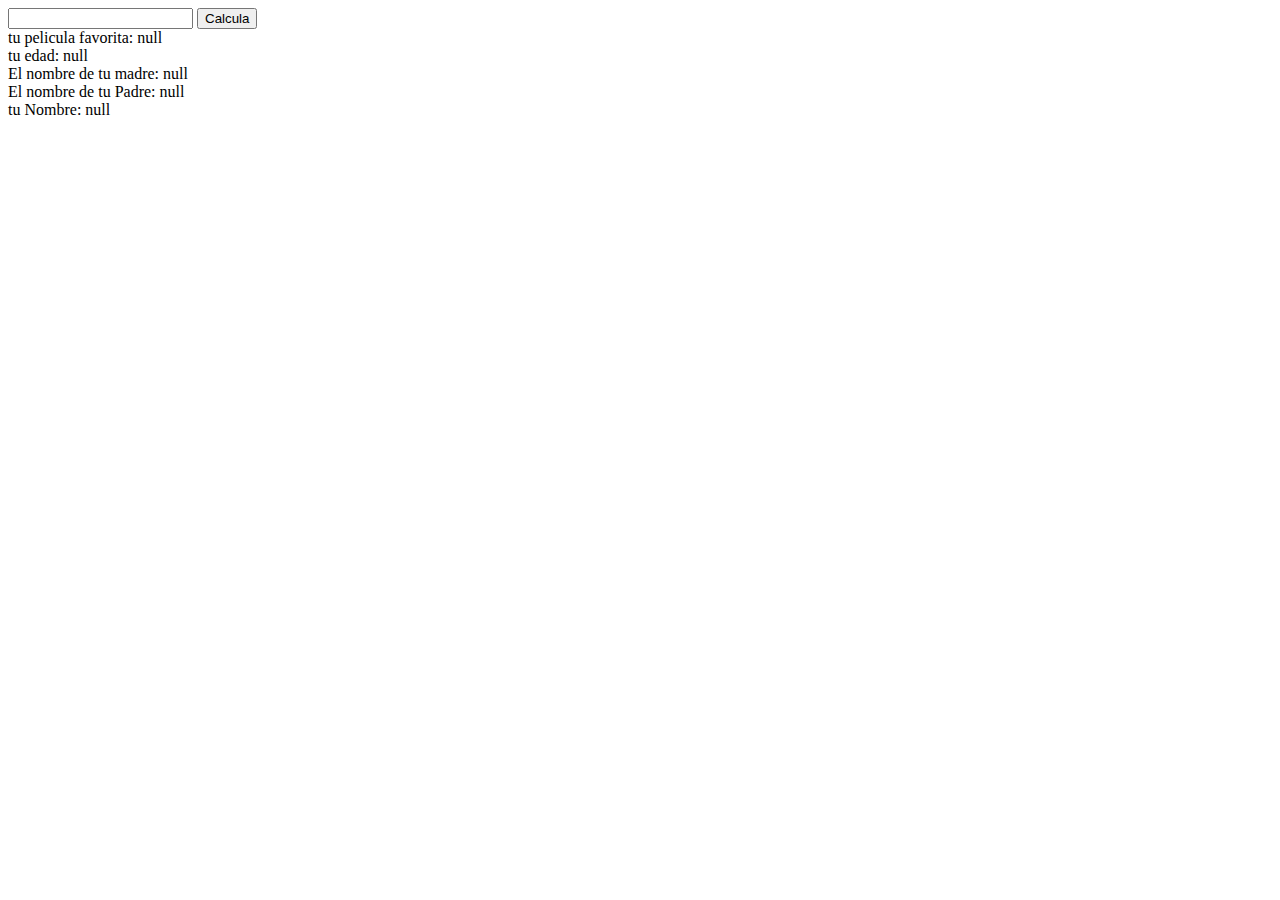
<file: UTN JS/act2js.html>
<!doctype html>
<html>
<head>
<meta charset="utf-8"/>
<title>Ejemplo de código JavaScript en el propio documento</title>
<script type="text/javascript">

function calculoIVA(p){
  document.write("Sin IVA: ")
  document.write(p)
  document.write("<br>")
  document.write("Con IVA: ")
  document.write(p*1.21)
}

</script>
</head>
<body>


<input type="text" id='iva'></input>

<button onclick="calculoIVA(getElementById('iva').value)">Calcula</button><br>

<script type = "text/javascript">

var pelicula = prompt("¿Cual es tu pelicula favorita?","");
var edad = prompt("¿ Cuantos años tenes?","");
var nombreDeMadre = prompt("¿Como se llama tu mama?","");
var nombreDePadre = prompt("¿Como se llama tu papa?","");
var nombre = prompt("¿Cual es tu nombre?","");

document.write("tu pelicula favorita: " + pelicula)
document.write("<br>")
document.write("tu edad: " + edad)
document.write("<br>")
document.write("El nombre de tu madre: " + nombreDeMadre)
document.write("<br>")
document.write("El nombre de tu Padre: " + nombreDePadre)
document.write("<br>")
document.write("tu Nombre: " + nombre)

</script>

</body>
</html>
</file>
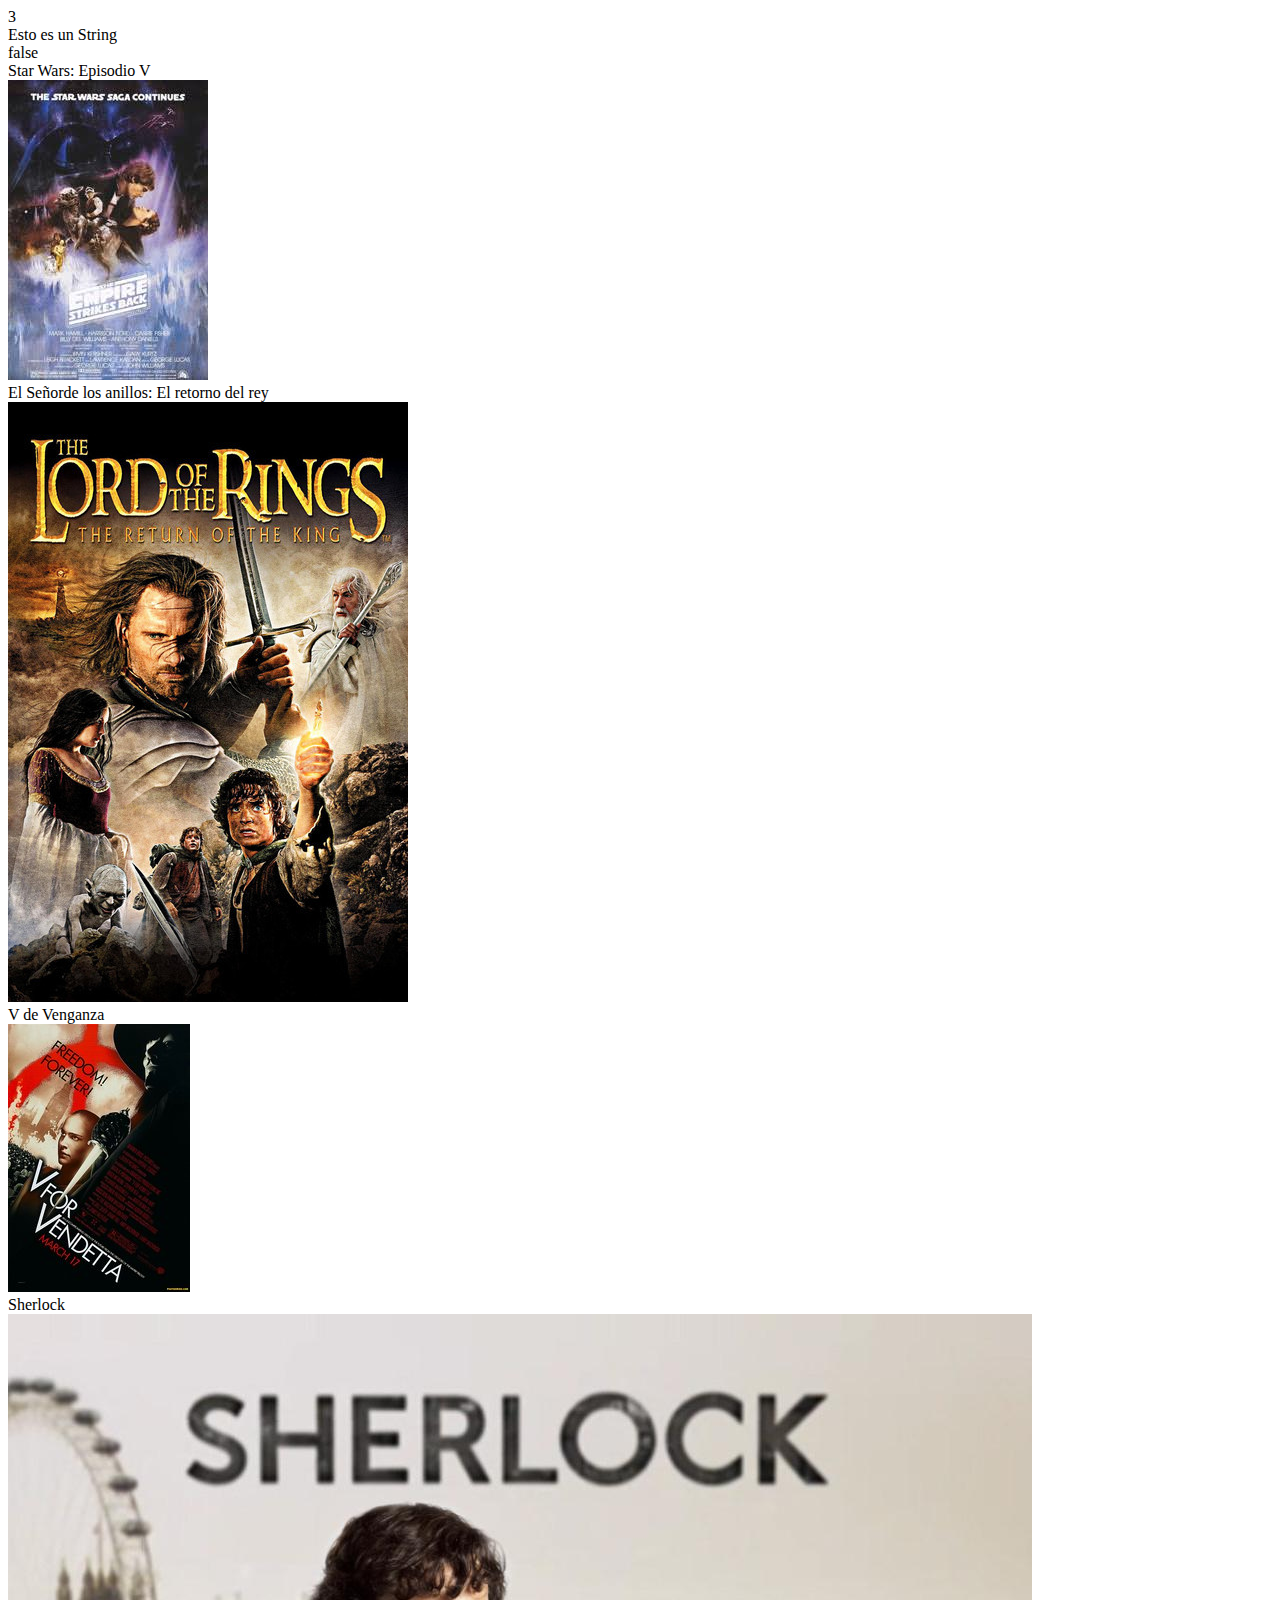
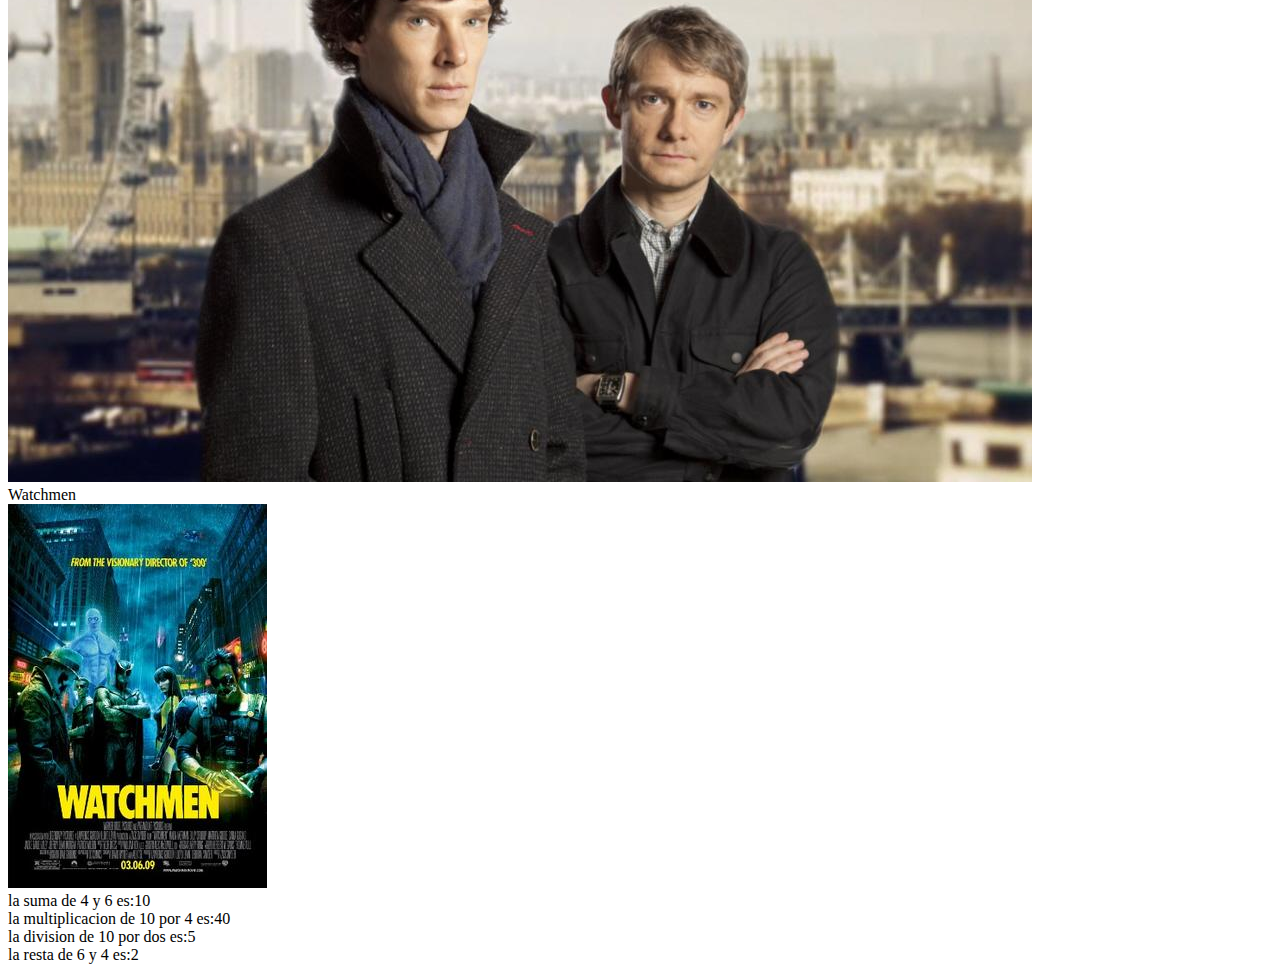
<file: UTN JS/act1/utnjs1.html>
<!doctype html>
<html>
<head>
<meta charset="utf-8"/>
<title>Ejemplo de código JavaScript en el propio documento</title>
<script type="text/javascript">
var a = 3;
//numbero
var b = "Esto es un String";
//string
var c = false;
//boolean

document.write(a);
document.write("<br>");
document.write(b);
document.write("<br>");
document.write(c);
document.write("<br>");

var peliculas = ["Star Wars: Episodio V", "El Señorde los anillos: El retorno del rey", "V de Venganza", "Sherlock", "Watchmen"]

</script>
</head>
<body>
<script type = "text/javascript"> document.write(peliculas[0]); document.write("<br>");</script>
<img src = "images.jpg">
<br>
<script type = "text/javascript"> document.write(peliculas[1]); document.write("<br>");</script>
<img src = "lotr.jpg">
<br>
<script type = "text/javascript"> document.write(peliculas[2]); document.write("<br>");</script>
<img src = "vvendetta.jpg">
<br>
<script type = "text/javascript"> document.write(peliculas[3]); document.write("<br>");</script>
<img src = "sherlockbbc.jpg">
<br>
<script type = "text/javascript"> document.write(peliculas[4]); document.write("<br>");</script>
<img src = "Watchmen_film_poster.jpg">

<br>
<script type = "text/javascript">
var j = 4;
var k = 6;
var m = 10;

var suma = j+k;
var multiplicacion = m*4;
var division = m/2;
var resta = k-j;

document.write("la suma de "+j+" y "+k+" es:"+suma);
document.write("<br>");
document.write("la multiplicacion de "+m+" por 4 es:"+multiplicacion);
document.write("<br>");
document.write("la division de "+m+" por dos es:"+division);
document.write("<br>");
document.write("la resta de "+k +" y "+j+" es:"+resta)

</script>

</body>
</html>
</file>
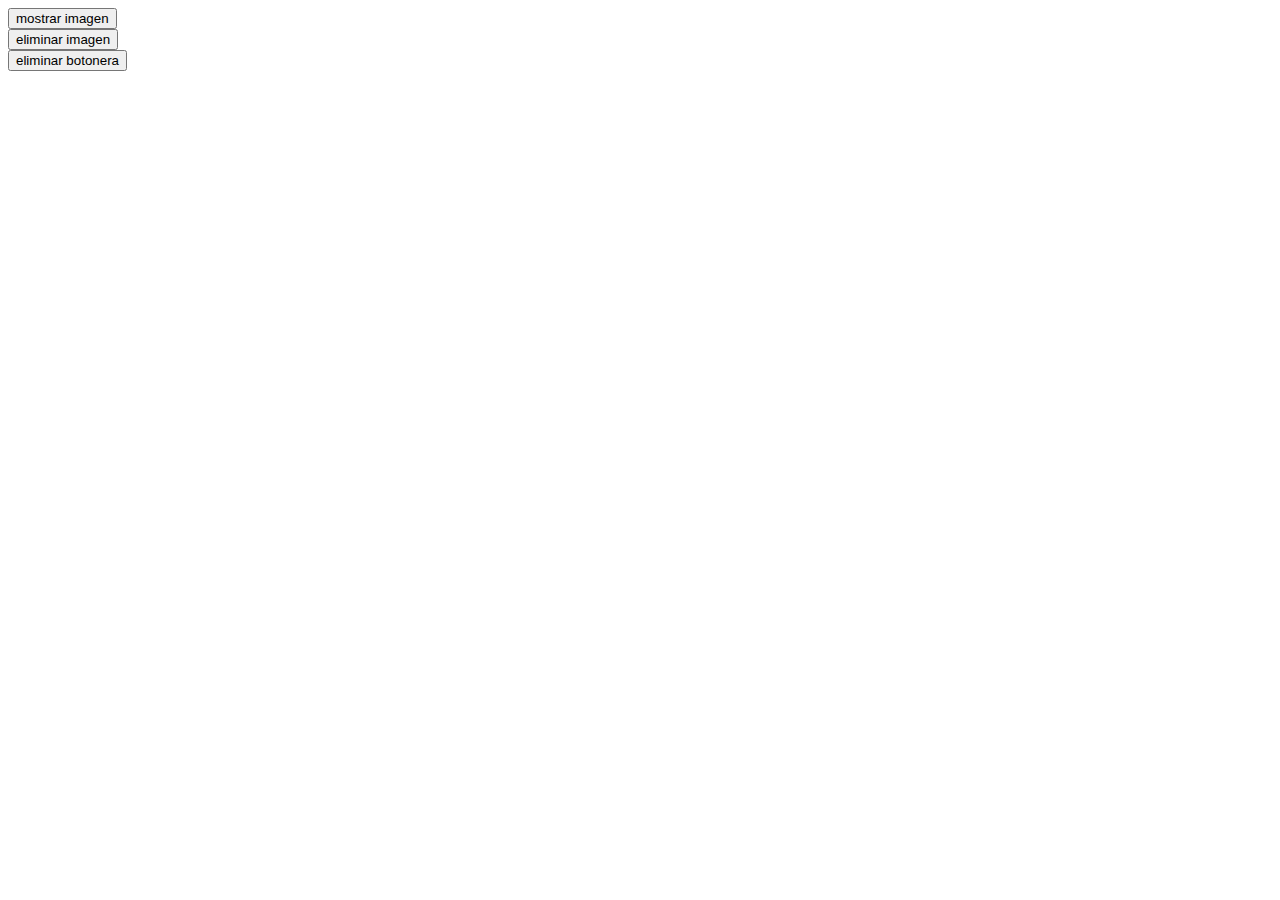
<file: UTN JS/act3/act3-3.html>
<!doctype html>
<html>
<head>
<meta charset="utf-8"/>
<title>Ejemplo de código JavaScript en el propio documento</title>


</head>
<body>
<div id = "body">

<button  id ="boton" onclick="mostrarImagen()">mostrar imagen</button><br>
<button  id ="boton" onclick="eliminarImagen()">eliminar imagen</button><br>
<button  id ="boton" onclick="elminarBotonera()">eliminar botonera</button><br>
<div id = "idDiv"></div>

</div>

<script type = "text/javascript">




function mostrarImagen(){

  var parrafo = document.getElementById("idDiv");
  var imagen = document.createElement("img");
  imagen.setAttribute("src", "lotr.jpg");
  imagen.setAttribute("id", "pic");
  parrafo.appendChild(imagen);
}

function eliminarImagen(){
  var parrafo = document.getElementById("idDiv");
  var pic = document.getElementById("pic")
  parrafo.removeChild(pic);
}

function elminarBotonera(){
  var botones = document.getElementById("body");
  document.body.removeChild(botones);

}


</script>




</body>
</html>
</file>
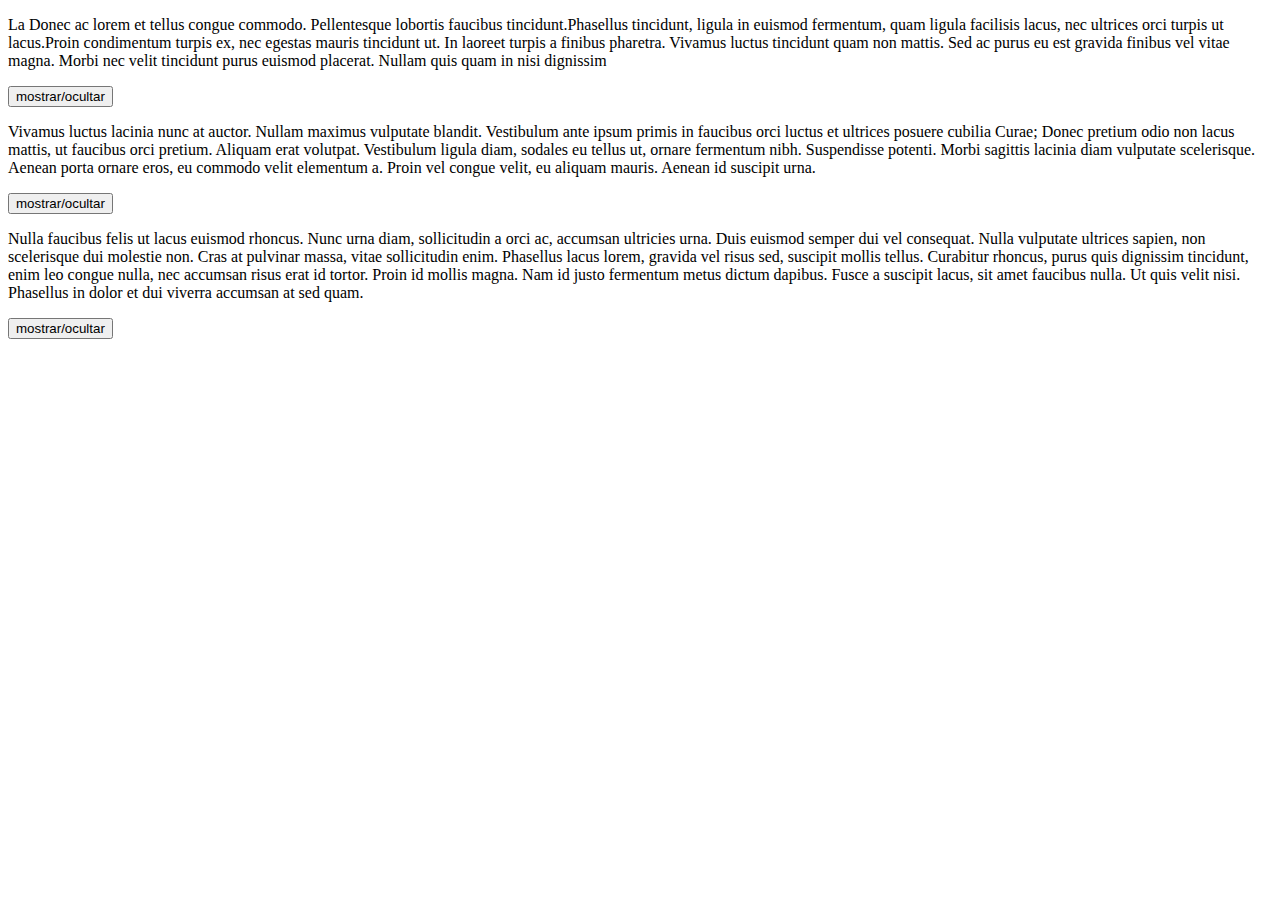
<file: UTN JS/act4/act4.html>
<!doctype html>
<html>
<head>
<meta charset="utf-8"/>
<title></title>

</head>
<body>





<div>
    <p id="primerParrafo">La Donec ac lorem et tellus congue commodo. Pellentesque lobortis faucibus tincidunt.Phasellus tincidunt, ligula in euismod fermentum, quam ligula facilisis lacus, nec ultrices orci turpis ut lacus.Proin condimentum turpis ex, nec egestas mauris tincidunt ut. In laoreet turpis a finibus pharetra. Vivamus luctus tincidunt quam non mattis. Sed ac purus eu est gravida finibus vel vitae magna. Morbi nec velit tincidunt purus euismod placerat. Nullam quis quam in nisi dignissim</p>
    <button onclick="mostrarOcultar(primerParrafo);" >mostrar/ocultar</button>
    <p id= "segundoParrafo">Vivamus luctus lacinia nunc at auctor. Nullam maximus vulputate blandit. Vestibulum ante ipsum primis in faucibus orci luctus et ultrices posuere cubilia Curae; Donec pretium odio non lacus mattis, ut faucibus orci pretium. Aliquam erat volutpat. Vestibulum ligula diam, sodales eu tellus ut, ornare fermentum nibh. Suspendisse potenti. Morbi sagittis lacinia diam vulputate scelerisque. Aenean porta ornare eros, eu commodo velit elementum a. Proin vel congue velit, eu aliquam mauris. Aenean id suscipit urna. </p>
    <button onclick="mostrarOcultar(segundoParrafo);" >mostrar/ocultar</button>
    <p id = "tercerParrafo">Nulla faucibus felis ut lacus euismod rhoncus. Nunc urna diam, sollicitudin a orci ac, accumsan ultricies urna. Duis euismod semper dui vel consequat. Nulla vulputate ultrices sapien, non scelerisque dui molestie non. Cras at pulvinar massa, vitae sollicitudin enim. Phasellus lacus lorem, gravida vel risus sed, suscipit mollis tellus. Curabitur rhoncus, purus quis dignissim tincidunt, enim leo congue nulla, nec accumsan risus erat id tortor. Proin id mollis magna. Nam id justo fermentum metus dictum dapibus. Fusce a suscipit lacus, sit amet faucibus nulla. Ut quis velit nisi. Phasellus in dolor et dui viverra accumsan at sed quam. </p>
    <button onclick="mostrarOcultar(tercerParrafo);" >mostrar/ocultar</button>

</div>
<script>
var estatus = false;
var parrafo1 = document.getElementById("primerParrafo").innerHTML;
var parrafo2 = document.getElementById("segundoParrafo").innerHTML;
var parrafo3 = document.getElementById("tercerParrafo").innerHTML;
var primerParrafo = "primerParrafo";
var segundoParrafo = "segundoParrafo";
var tercerParrafo = "tercerParrafo";


function mostrarOcultar(parrafo)
{

    if (estatus == false) {
      switch(parrafo){
        case primerParrafo:
          document.getElementById(parrafo).innerHTML=parrafo1;
          break;
        case segundoParrafo:
        document.getElementById(parrafo).innerHTML=parrafo2;
        break;
        case tercerParrafo:
        document.getElementById(parrafo).innerHTML=parrafo3;
        break;

      }

        estatus = true;
    } else if (estatus == true) {
        document.getElementById(parrafo).innerHTML = "";

        estatus = false;
    }
}
</script>


</body>
</html>
</file>
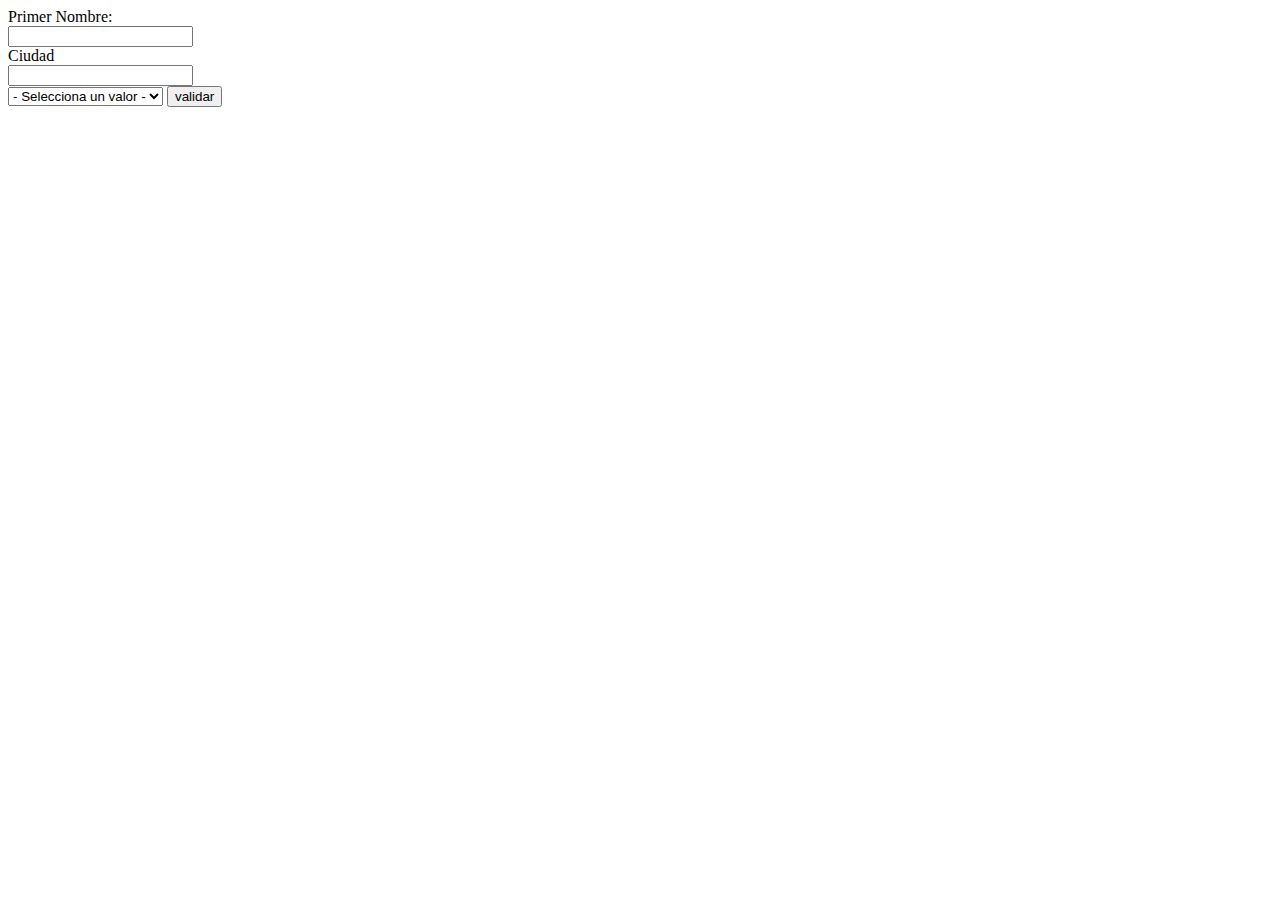
<file: UTN JS/act5/act5-2.html>
<html>
<head>
<title></title>
<script>

function validacion(){
    var validado = false;
    var nombre = document.getElementById("nombre").value;
    var ciudad = document.getElementById("ciudad").value;
    var edad = document.getElementById("edad").selectedIndex;

    if(nombre == null || nombre.length == 0 || /^\s+$/.test(nombre)){
      alert("Debe ingresar su nombre");
    }
    if(ciudad == null || ciudad.length == 0 || /^\s+$/.test(ciudad)){
      alert("Debe ingresar su ciudad");
    }
    if( edad == null || edad == 0 ) {
      alert("Debe ingresar su edad");
    }
    if(nombre.length>15){
      alert("ERROR - SU NOMBRE NO PUEDE TENER MAS DE 15 CARACTERES")
    }
    else if (ciudad.length>15) {
      alert("ERROR - SU CIUDAD NO PUEDE TENER MAS DE 15 CARACTERES")
    }





}


</script>
</head>
<body>

<form onsubmit="return validacion()">
 Primer Nombre:<br>
 <input type ="text" id = "nombre" ><br>
 Ciudad<br>
 <input type ="text" id ="ciudad"><br>
 <select id="edad" name="opciones">
   <option value="">- Selecciona un valor -</option>
   <option value="1">menor a 15</option>
   <option value="2">entre 15 y 18</option>
   <option value="3">mayor de 18</option>
 </select>
 <input value ="validar" type="submit"><br>

</form>


<p id="lucas"></p>
</body>
</html>
</file>
